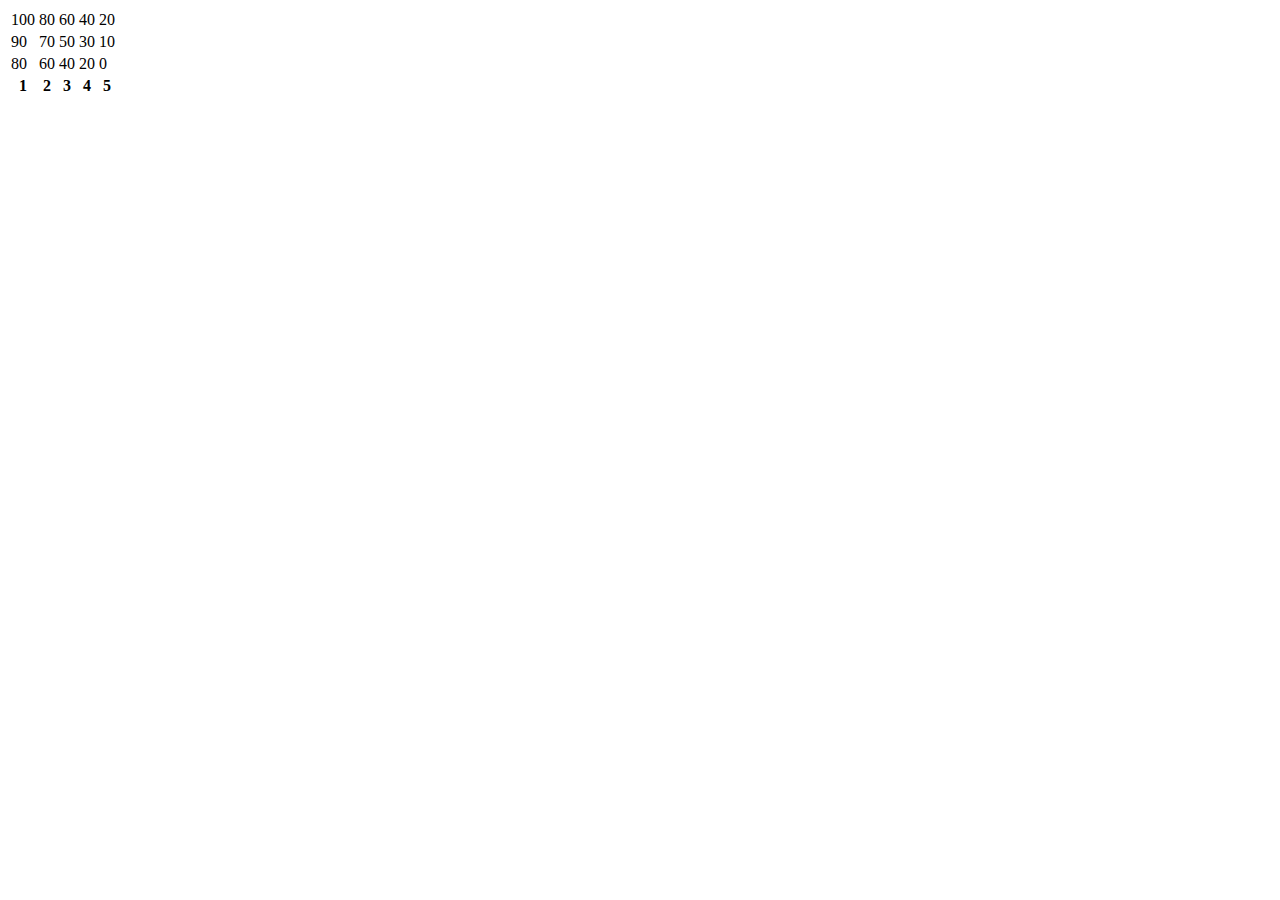
<file: javascript/graph.html>
<html>
<head>
<script src="raphael-min.js"></script>
<script src="g.raphael-min.js"></script>
<script src="g.pie-min.js"></script>
<script src="g.line-min.js"></script>
<script src="g.dot-min.js"></script>
<script src="g.bar-min.js"></script>
<script src="http://ajax.aspnetcdn.com/ajax/jQuery/jquery-2.1.0.min.js"></script>
</head>
<body>
<script>
window.onload = function () {
	var paper = Raphael(10, 50, 400, 400);

	fin = function () {
                        this.flag = paper.popup(this.bar.x, this.bar.y, this.bar.value || "0").insertBefore(this);
                    };
    fout = function () {
                        this.flag.animate({opacity: 0}, 300, function () {this.remove();});
                    };
	
	data = [];
	data1 = [];
	data2 = [];
	data3 = [];
	
	$("#data").hide();
	
	$("#data1 td").each(function () {
        data1.push($(this).html());
    });
	
	$("#data2 td").each(function () {
        data2.push($(this).html());
    });

	$("#data3 td").each(function () {
        data3.push($(this).html());
    });
	
	data.push(data1);
	data.push(data2);
	data.push(data3);
	
	var bchart = paper.barchart(10, 10, 300, 220, data).hover(fin, fout);
	var text1 = paper.text(50, 230, "Max").attr({fill: Raphael.g.colors[0]});
	var text2 = paper.text(50, 240, "Avg").attr({fill: Raphael.g.colors[1]});
	var text3 = paper.text(50, 250, "Min").attr({fill: Raphael.g.colors[2]});
};
</script>
        <table id="data">
            <tfoot>
                <tr>
                    <th>1</th>
                    <th>2</th>
                    <th>3</th>
                    <th>4</th>
                    <th>5</th>
                </tr>
            </tfoot>
            <tbody>
                <tr id="data1">
                    <td>100</td>
                    <td>80</td>
                    <td>60</td>
                    <td>40</td>
                    <td>20</td>
                </tr>
				<tr id="data2">
                    <td>90</td>
                    <td>70</td>
                    <td>50</td>
                    <td>30</td>
                    <td>10</td>
				</tr>
				<tr id="data3">
                    <td>80</td>
                    <td>60</td>
                    <td>40</td>
                    <td>20</td>
                    <td>0</td>
				</tr>
            </tbody>
        </table>
</body>
</html>
</file>
